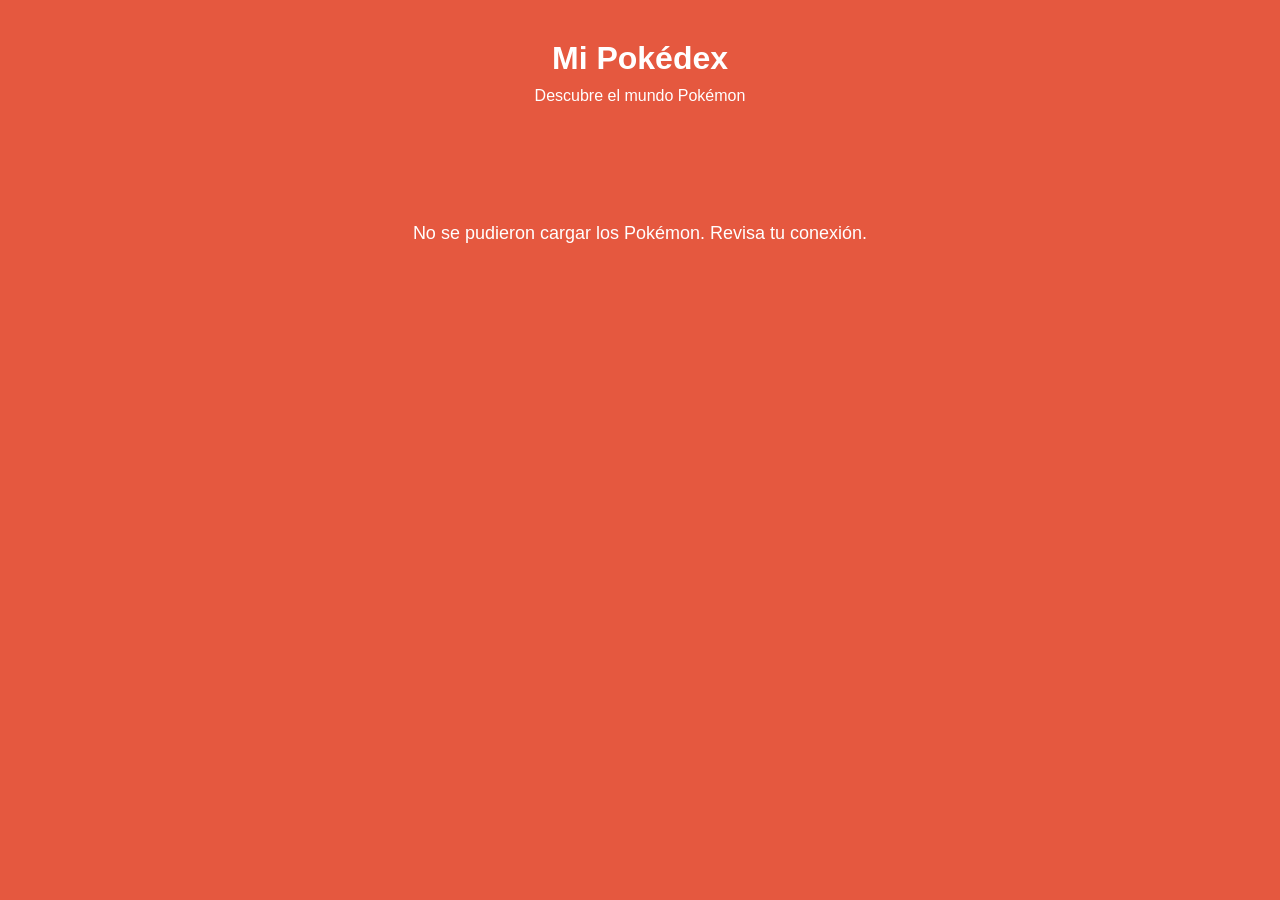
<file: index.html>
<!DOCTYPE html>
<html lang="es">
<head>
    <meta charset="UTF-8">
    <meta name="viewport" content="width=device-width, initial-scale=1.0">
    <meta name="theme-color" content="#e5583f">

    <link rel="stylesheet" href="css/style.css">
    <link rel="manifest" href="manifest.json">

    <title>Mi Pokédex PWA</title>
</head>

<body>
    <header>
        <h1>Mi Pokédex</h1>
        <p>Descubre el mundo Pokémon</p>

        <button id="btnInstalar"
                onclick="instalarApp()"
                style="display: none;">
            Instalar aplicación
        </button>
    </header>

    <main>
        <section id="catalogo" class="contenedor">
            <p id="mensaje">Cargando Pokémon...</p>
        </section>
    </main>

    <script src="js/app.js"></script>
</body>
</html>
</file>
<file: css/style.css>
/* ESTILOS GENERALES */

* {
    margin: 0;
    padding: 0;
    box-sizing: border-box;
}

body {
    font-family: 'Nunito', Arial, sans-serif;
    font-size: 1rem;
    background-color: #e5583f;
    color: #333;
}

/* ENCABEZADO */

header {
    text-align: center;
    padding: 40px 20px;
    background-color: #e5583f;
}

header h1 {
    color: #ffffff;
    font-size: 32px;
    margin-bottom: 10px;
}

header p {
    color: #ffffff;
    font-size: 16px;
    margin-bottom: 20px;
}

/* BOTÓN INSTALAR PWA */

#btnInstalar {
    padding: 12px 24px;
    border: none;
    border-radius: 8px;
    background-color: #ffffff;
    color: #e5583f;
    font-size: 16px;
    font-weight: bold;
    cursor: pointer;
    transition: background-color 0.3s ease,
                transform 0.3s ease;
}

#btnInstalar:hover {
    background-color: #f3f4f6;
    transform: scale(1.05);
}

/* CONTENEDOR PRINCIPAL */

main {
    width: 100%;
    max-width: 1200px;
    margin: auto;
    padding: 0.5rem;
    text-align: center;
}

/* CATÁLOGO DE POKÉMON */

.contenedor {
    width: 100%;
    margin: 20px auto 40px;

    display: grid;
    grid-template-columns: repeat(3, minmax(0, 1fr));
    gap: 25px;
}

/* MENSAJE DE CARGA */

#mensaje {
    grid-column: 1 / -1;
    color: #ffffff;
    font-size: 18px;
    padding: 30px;
}

/* TARJETAS */

.card {
    background-color: #ffffff;
    border-radius: 15px;
    overflow: hidden;

    box-shadow: 0 5px 15px rgba(0, 0, 0, 0.12);

    transition: transform 0.3s ease,
                box-shadow 0.3s ease;
}

.card:hover {
    transform: translateY(-8px);
    box-shadow: 0 10px 25px rgba(0, 0, 0, 0.18);
}

/* IMAGEN DEL POKÉMON */

.card img {
    width: 100%;
    height: 200px;
    object-fit: contain;
    display: block;

    background-color: #f3f4f6;
    padding: 15px;
}

/* CONTENIDO DE LAS TARJETAS */

.card-contenido {
    padding: 20px;
}

.card-contenido h2 {
    margin-bottom: 10px;
    font-size: 22px;
    text-transform: capitalize;
    color: #333333;
}

.card-contenido p {
    color: #666666;
    line-height: 1.5;
    margin-bottom: 20px;
}

/* BOTONES DE LAS TARJETAS */

.card button {
    width: 100%;
    padding: 12px;

    border: none;
    border-radius: 8px;

    background-color: #2563eb;
    color: #ffffff;

    font-size: 16px;
    cursor: pointer;

    transition: background-color 0.3s ease;
}

.card button:hover {
    background-color: #1d4ed8;
}

/* DETALLE DEL POKÉMON */

.detalle {
    width: 90%;
    max-width: 500px;
    margin: 30px auto;
    padding: 20px;

    text-align: center;
    background-color: #ffffff;
    border-radius: 15px;

    box-shadow: 0 5px 15px rgba(0, 0, 0, 0.12);
}

.detalle img {
    width: 100%;
    max-width: 350px;
    height: 250px;

    object-fit: contain;
    border-radius: 10px;
}

.detalle h2 {
    font-size: 28px;
    margin: 15px 0;
    text-transform: capitalize;
}

.detalle p {
    font-size: 18px;
    line-height: 1.5;
    margin-bottom: 10px;
}

.detalle button {
    padding: 10px 20px;
    margin-top: 15px;

    border: none;
    border-radius: 8px;

    background-color: #2563eb;
    color: #ffffff;

    font-size: 16px;
    cursor: pointer;
}

.detalle button:hover {
    background-color: #1d4ed8;
}

/* INFORMACIÓN EXTRA */

.informacion-extra {
    display: none;
    margin-top: 15px;
    padding: 15px;

    background-color: #f5f5f5;
    border-radius: 10px;
    text-align: left;
}

.informacion-extra p {
    margin: 5px 0;
    font-size: 15px;
}

/* TABLET */

@media (max-width: 900px) {
    .contenedor {
        grid-template-columns: repeat(2, minmax(0, 1fr));
        gap: 20px;
    }

    header h1 {
        font-size: 28px;
    }
}

/* CELULAR */

@media (max-width: 600px) {
    header {
        padding: 30px 15px;
    }

    header h1 {
        font-size: 26px;
    }

    header p {
        font-size: 15px;
    }

    main {
        padding: 10px;
    }

    .contenedor {
        width: 100%;
        grid-template-columns: 1fr;
        gap: 20px;
        margin-top: 10px;
    }

    .card {
        width: 100%;
    }

    .card img {
        height: 220px;
    }

    .card-contenido {
        padding: 18px;
    }

    .detalle {
        width: 100%;
        padding: 15px;
    }

    .detalle h2 {
        font-size: 24px;
    }

    .detalle p {
        font-size: 16px;
    }
}
</file>
